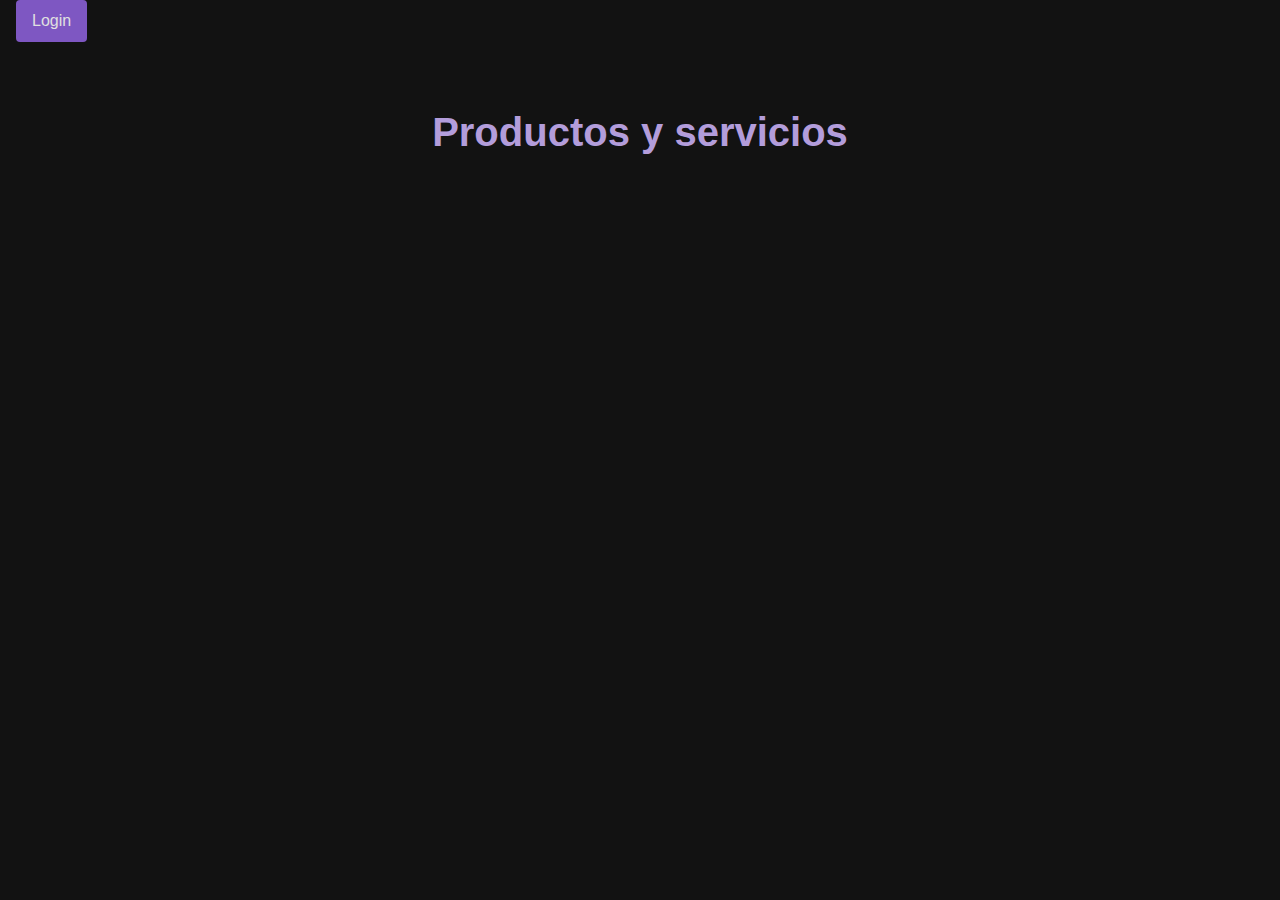
<file: index.html>
<!DOCTYPE html>
<html lang="es">
<head>
    <meta charset="UTF-8">
    <meta name="viewport" content="width=device-width, initial-scale=1.0">
    <title>Productos y servicios</title>
    <link rel="stylesheet" href="styles.css">
</head>
<body id="home">
    <div>
        <div class="user-info"></div>
        <a href="login.html" class="btn btn-primary login-button" style="margin-left: 1rem;">Login</a>
    </div>

    <section class="section home" role="main">
        <h1>Productos y servicios</h1>
        <div class="product-container"></div>
    </section>

    <script src="script.js"></script>
</body>
</html>
</file>
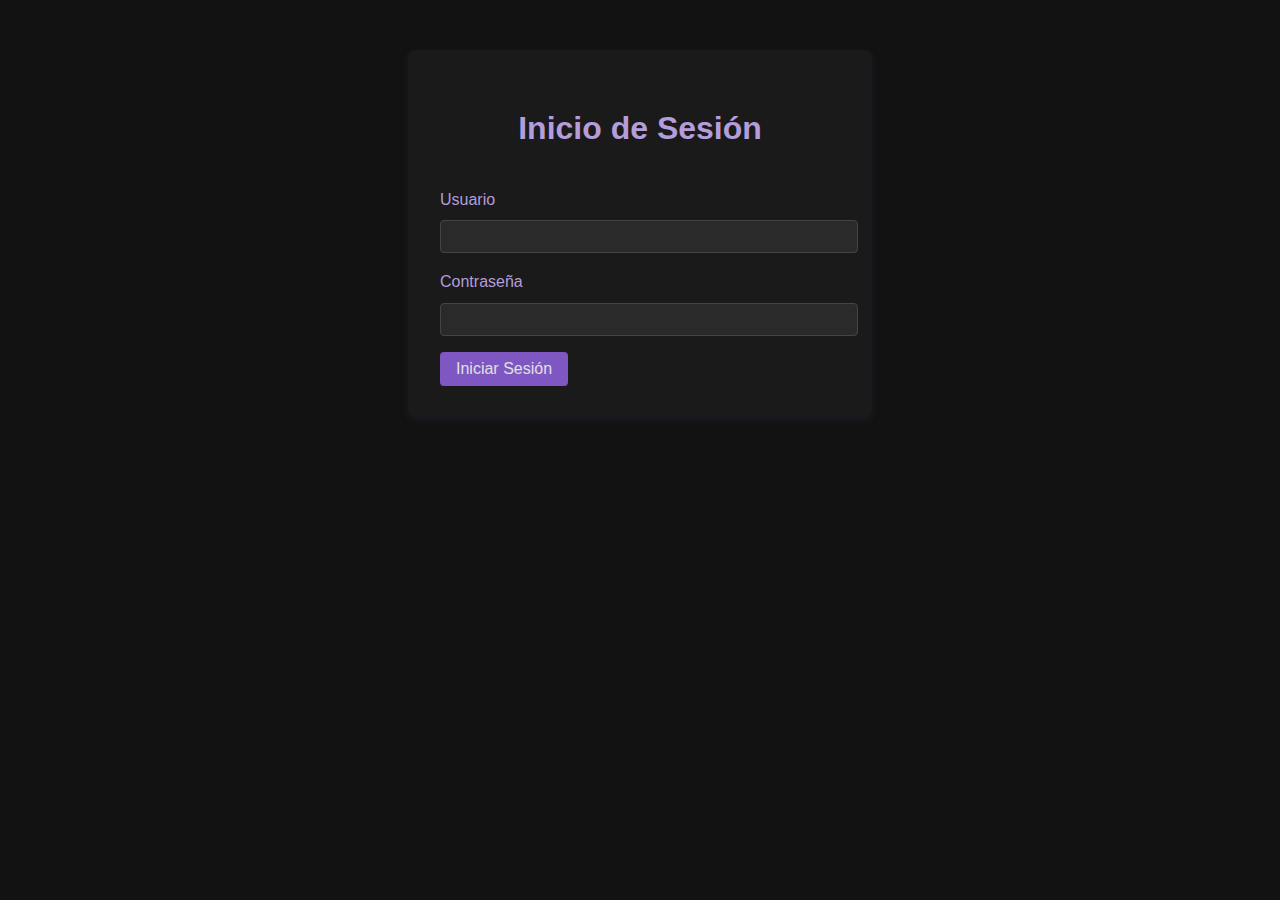
<file: admin-user.html>
<!DOCTYPE html>
<html lang="es">
<head>
    <meta charset="UTF-8">
    <meta name="viewport" content="width=device-width, initial-scale=1.0">
    <title>Crear Producto/Servicio</title>
    <link rel="stylesheet" href="styles.css">
</head>
<body id="admin-user">
    <header>
        <nav>
            <div class="user-info"></div>
            <button class="btn logout-button">Cerrar Sesión</button>
        </nav>
    </header>

    <main class="section admin-panel">
        <h1>Crear Producto/Servicio</h1>

        <a href="list.html" class="btn admin-button">Gestionar Productos/Servicios</a>

        <form id="create-product-form">
            <div class="form-group">
                <label for="nombre">Nombre del Producto</label>
                <input type="text" id="nombre" name="nombre" required>
            </div>

            <div class="form-group">
                <label for="descripcion">Descripción</label>
                <textarea id="descripcion" name="descripcion" required></textarea>
            </div>

            <div class="form-group">
                <label for="categoria">Categoría</label>
                <select id="categoria" name="categoria" required></select>
            </div>

            <div class="form-group">
                <label for="precio">Precio</label>
                <input type="number" id="precio" name="precio" step="0.01" required>
            </div>

            <div class="form-group">
                <label for="imagen">Imagen del Producto</label>
                <input type="file" id="imagen" name="imagen" accept="image/*" required>
            </div>

            <button type="submit" class="btn btn-primary">Crear Producto</button>
        </form>
    </main>

    <script src="script.js"></script>
</body>
</html>
</file>
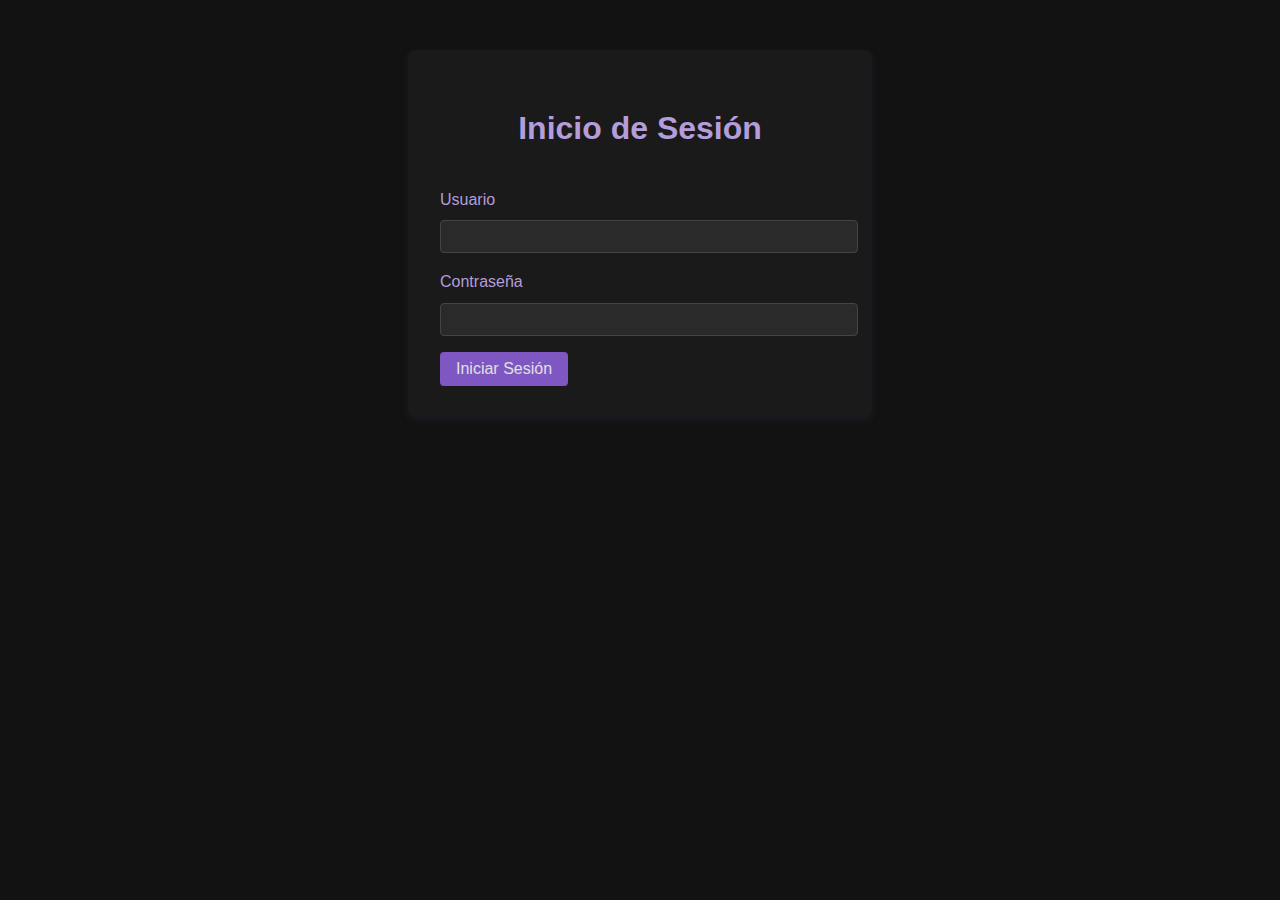
<file: admin.html>
<!DOCTYPE html>
<html lang="es">
<head>
    <meta charset="UTF-8">
    <meta name="viewport" content="width=device-width, initial-scale=1.0">
    <title>Panel de Administración</title>
    <link rel="stylesheet" href="styles.css">
</head>
<body id="admin">
    <header>
        <nav>
            <div class="user-info"></div>
            <button class="logout-button">Cerrar Sesión</button>
        </nav>
    </header>
    <main class="section admin-panel">
        <h1>Panel de Administración</h1>

        <div class="tabs">
            <button class="tab-button active" data-tab="usuarios">Usuarios</button>
            <button class="tab-button" data-tab="categorias">Categorías</button>
        </div>

        <!-- Botón para gestionar productos/servicios -->
        <div class="manage-products">
            <button class="btn btn-primary" onclick="window.location.href='list.html'">Gestionar Productos/Servicios</button>
        </div>

        <!-- Contenido de usuarios -->
        <div id="usuarios" class="tab-content active">
            <h2>Crear Usuario</h2>
            <form id="create-user-form">
                <div class="form-group">
                    <label for="nombre">Nombre</label>
                    <input type="text" id="nombre" name="nombre" required>
                </div>
                <div class="form-group">
                    <label for="usuario">Usuario</label>
                    <input type="text" id="usuario" name="usuario" required>
                </div>
                <div class="form-group">
                    <label for="contrasena">Contraseña</label>
                    <input type="password" id="contrasena" name="contrasena" required>
                </div>
                <div class="form-group">
                    <label for="tipo">Tipo</label>
                    <select id="tipo" name="tipo" required>
                        <option value="Administrador">Administrador</option>
                        <option value="Publicador">Publicador</option>
                    </select>
                </div>
                <button type="submit" class="submit-button">Crear Usuario</button>
            </form>
        </div>

        <!-- Contenido de categorías -->
        <div id="categorias" class="tab-content">
            <h2>Crear Categoría</h2>
            <form id="create-category-form">
                <div class="form-group">
                    <label for="nombre-categoria">Nombre</label>
                    <input type="text" id="nombre-categoria" name="nombre-categoria" required>
                </div>
                <div class="form-group">
                    <label for="tipo-categoria">Tipo</label>
                    <select id="tipo-categoria" name="tipo-categoria" required>
                        <option value="Producto">Producto</option>
                        <option value="Servicio">Servicio</option>
                    </select>
                </div>
                <button type="submit" class="submit-button">Crear Categoría</button>
            </form>
            
            
        </div>
    </main>

    <script src="script.js"></script>
</body>
</html>
</file>
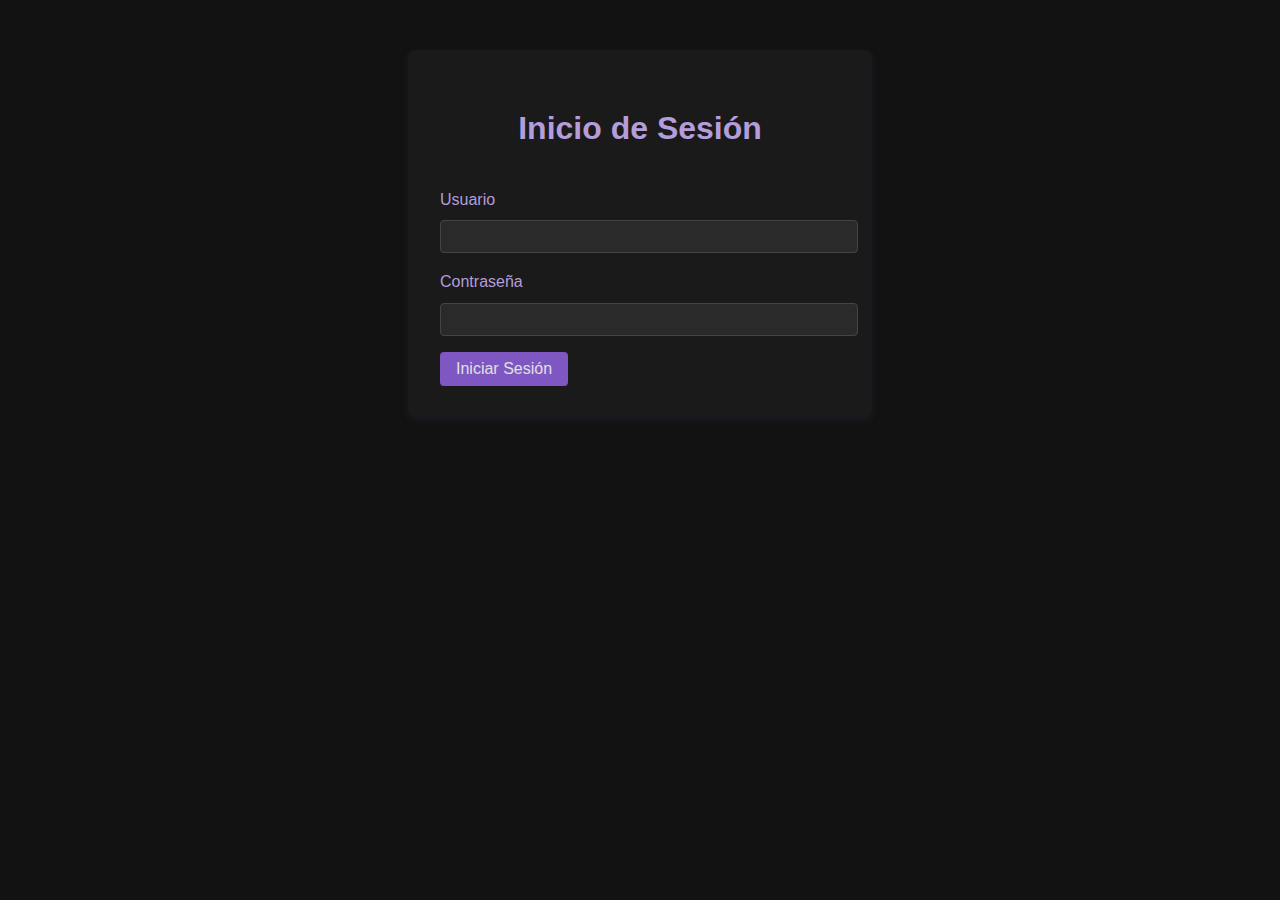
<file: list.html>
<!DOCTYPE html>
<html lang="es">
<head>
    <meta charset="UTF-8">
    <meta name="viewport" content="width=device-width, initial-scale=1.0">
    <title>Lista de Usuarios y Productos/Servicios</title>
    <link rel="stylesheet" href="styles.css">
</head>
<body id="list">
    <div class="section list-section">
        <header>
            <h1>Lista de Usuarios y Productos/Servicios</h1>
            <a href="index.html" class="btn btn-secondary close-button">Cerrar</a>
        </header>

        <div class="list-container">
            <section id="users-section">
                <h2>Usuarios</h2>
                <div class="list-controls">
                    <input type="text" id="user-search" class="search-input" placeholder="Buscar usuarios...">
          
                    <button id="add-user-btn" class="btn btn-primary add-btn" style="display: none;">Agregar Usuario</button>
                </div>
                <ul id="user-list" class="item-list"></ul>
            </section>

            <section id="products-section">
                <h2>Productos/Servicios</h2>
                <div class="list-controls">
                    <input type="text" id="product-search" class="search-input" placeholder="Buscar productos...">
     
                    <button id="add_product_btn" class="btn btn-primary add-btn">Agregar Producto/Servicio</button>
                </div>
                <ul id="product-list" class="item-list"></ul>
            </section>
        </div>

        <div id="users-modal" class="modal">
            <div class="modal-content">
                <span class="close">&times;</span>
                <h2>Editar Usuario</h2>
                <form id="edit-user-form">
                    <input type="text" name="nombre" placeholder="Nombre" required>
                    <input type="text" name="usuario" placeholder="Usuario" required>
                    <input type="password" name="contrasena" placeholder="Contraseña" required>
                    <select name="tipo">
                        <option value="Administrador">Administrador</option>
                        <option value="Publicador">Publicador</option>
                    </select>
                    <button type="submit">Guardar Cambios</button>
                </form>
            </div>
        </div>

<div id="products-modal" class="modal">
    <div class="modal-content">
        <span class="close">&times;</span>
        <h2>Editar Producto/Servicio</h2>
        <form id="edit-product-form">
            <div class="form-group">
                <label for="edit-nombre">Nombre</label>
                <input type="text" id="edit-nombre" name="nombre" required>
            </div>
            <div class="form-group">
                <label for="edit-descripcion">Descripción</label>
                <textarea id="edit-descripcion" name="description" required></textarea>
            </div>
            <div class="form-group">
                <label for="edit-categoria">Categoría</label>
                <select id="edit-categoria" name="category" required></select>
            </div>
            <div class="form-group">
                <label for="edit-precio">Precio</label>
                <input type="number" id="edit-precio" name="price" step="0.01" required>
            </div>
            <button type="submit" class="btn btn-primary">Guardar Cambios</button>
        </form>
    </div>
</div>

    <script src="script.js"></script>
</body>
</html>
</file>
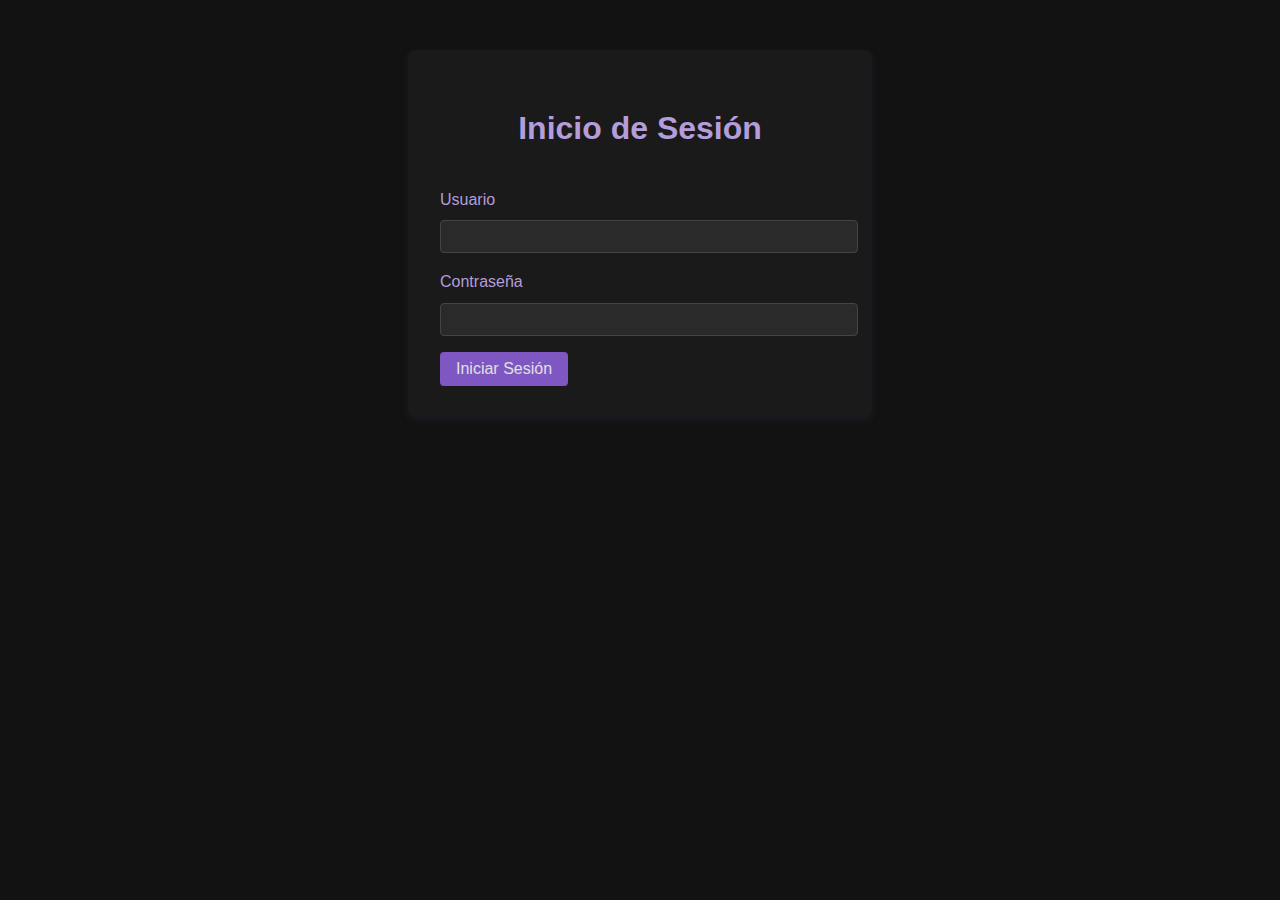
<file: login.html>
<!DOCTYPE html>
<html lang="es">
<head>
    <meta charset="UTF-8">
    <meta name="viewport" content="width=device-width, initial-scale=1.0">
    <title>Inicio de Sesión</title>
    <link rel="stylesheet" href="styles.css">
</head>
<body id="login">
    <main class="login-container" role="main">
        <h1>Inicio de Sesión</h1>
        <form id="login-form">
            <div class="form-group">
                <label for="username">Usuario</label>
                <input type="text" id="username" name="username" required>
            </div>
            <div class="form-group">
                <label for="password">Contraseña</label>
                <input type="password" id="password" name="password" required>
            </div>
            <button type="submit" class="submit-button">Iniciar Sesión</button>
        </form>
    </main>
    <script src="script.js"></script>
</body>
</html>
</file>
<file: styles.css>
/* Estilos Globales */
body {
    font-family: 'Arial', sans-serif;
    line-height: 1.6;
    color: #e0e0e0;
    background-color: #121212;
    margin: 0;
    padding: 0;
}

.section {
    max-width: 1200px;
    margin: 0 auto;
    padding: 20px;
}

/* Cabecera */
header {
    background-color: #1a1a1a;
    color: #e0e0e0;
    padding: 20px;
}

nav {
    display: flex;
    justify-content: space-between;
    align-items: center;
}

.user-info {
    color: #b39ddb;
}

/* Botones y formularios */
.btn, .edit-button, .delete-button, .add-btn, .submit-button, .cancel-btn, .close-button,
.login-button, .logout-button, .admin-button, .view-details {
    display: inline-block;
    padding: 0.5rem 1rem;
    border: none;
    border-radius: 4px;
    cursor: pointer;
    transition: all 0.3s ease;
    font-size: 1rem;
    text-decoration: none;
    text-align: center;
}

.btn-primary, .add-btn, .submit-button, .login-button, .admin-button {
    background-color: #7e57c2;
    color: #e0e0e0;
}

.btn-primary:hover, .add-btn:hover, .submit-button:hover, .login-button:hover, .admin-button:hover {
    background-color: #5e35b1;
}

.btn-secondary, .cancel-btn, .close-button {
    background-color: #424242;
    color: #e0e0e0;
}

.btn-secondary:hover, .cancel-btn:hover, .close-button:hover {
    background-color: #616161;
}

.edit-button {
    background-color: #4db6ac;
    color: #121212;
}

.edit-button:hover {
    background-color: #26a69a;
}

.delete-button, .logout-button {
    background-color: #ef5350;
    color: #e0e0e0;
}

.delete-button:hover, .logout-button:hover {
    background-color: #e53935;
}

/* Formularios */
.form-group {
    margin-bottom: 1rem;
}

.form-group label {
    display: block;
    margin-bottom: 0.5rem;
    color: #b39ddb;
}

.form-group input,
.form-group select,
.form-group textarea,
.search-input, 
.sort-select {
    width: 100%;
    padding: 0.5rem;
    background-color: #2a2a2a;
    color: #e0e0e0;
    border: 1px solid #444;
    border-radius: 4px;
}

input:focus, select:focus, textarea:focus {
    border-color: #7e57c2;
    box-shadow: 0 0 5px rgba(126, 87, 194, 0.5);
}

::placeholder {
    color: #888;
}

textarea {
    height: 100px;
    resize: vertical;
}

/* index.html */
.home {
    max-width: 1200px;
    margin: 0 auto;
    padding: 2rem;
}

.home h1 {
    text-align: center;
    margin-bottom: 2rem;
    color: #b39ddb;
    font-size: 2.5rem;
}

.product-container {
    display: grid;
    grid-template-columns: repeat(auto-fit, minmax(250px, 1fr));
    gap: 20px;
    padding: 20px;
}

.product-card {
    background-color: #1a1a1a;
    border-radius: 8px;
    box-shadow: 0 4px 6px rgba(0, 0, 0, 0.1);
    overflow: hidden;
    display: flex;
    flex-direction: column;
    transition: transform 0.3s ease, box-shadow 0.3s ease;
}

.product-card:hover {
    transform: translateY(-5px);
    box-shadow: 0 6px 12px rgba(126, 87, 194, 0.2);
}

.product-image {
    height: 200px;
    overflow: hidden;
}

.product-info {
    padding: 15px;
    flex-grow: 1;
    display: flex;
    flex-direction: column;
}

.product-info h2 {
    margin-top: 0;
    font-size: 1.2rem;
    color: #b39ddb;
}

.product-info p {
    flex-grow: 1;
    margin-bottom: 10px;
    color: #e0e0e0;
}

.product-info .price {
    font-size: 1.2rem;
    font-weight: bold;
    color: #7e57c2;
    margin-bottom: 10px;
}

.product-card img {
    max-width: 100%;
    height: auto;
    border-radius: 8px;
    margin-bottom: 1rem;
}

.product-card h2 {
    color: #b39ddb;
    margin-bottom: 0.5rem;
}

.product-card p {
    color: #b0b0b0;
    margin-bottom: 1rem;
}

.product-card .price {
    font-weight: bold;
    color: #7e57c2;
    margin-bottom: 1rem;
}

.view-details {

    text-align: right;
}

.view-button {
    background-color: #7e57c2;
    border: none;
    border-radius: 50%;
    width: 40px;
    height: 40px;
    display: inline-flex;
    align-items: center;
    justify-content: center;
    cursor: pointer;
    transition: background-color 0.3s ease;
}

.view-button:hover {
    background-color: #5e35b1;
}

.eye-icon {
    width: 24px;
    height: 24px;
    stroke: #ffffff;
}

.view-details:hover {
    background-color: #5e35b1;
}

/* login.html */
.login-container {
    max-width: 400px;
    margin: 50px auto;
    background-color: #1a1a1a;
    padding: 2rem;
    border-radius: 8px;
    box-shadow: 0 2px 10px rgba(126, 87, 194, 0.1);
}

.login-container h1 {
    text-align: center;
    margin-bottom: 2rem;
    color: #b39ddb;
}

/* admin.html */
.admin-panel {
    background-color: #1a1a1a;
    border-radius: 8px;
    box-shadow: 0 2px 10px rgba(126, 87, 194, 0.1);
    padding: 2rem;
    max-width: 800px;
    margin: 0 auto;
}

.admin-panel h1 {
    margin-bottom: 2rem;
    color: #b39ddb;
}

.tabs {
    display: flex;
    margin-bottom: 2rem;
}

.tab-button {
    padding: 0.75rem 1.5rem;
    background-color: #2a2a2a;
    border: none;
    border-bottom: 2px solid transparent;
    cursor: pointer;
    transition: all 0.3s ease;
    color: #e0e0e0;
}

.tab-button.active {
    background-color: #333;
    border-bottom: 2px solid #7e57c2;
}

.tab-content {
    display: none;
}

.tab-content.active {
    display: block;
}

/* list.html */
.list-section {
    background-color: #1a1a1a;
    border-radius: 8px;
    box-shadow: 0 2px 10px rgba(126, 87, 194, 0.1);
    padding: 2rem;
}

.list-section header {
    display: flex;
    justify-content: space-between;
    align-items: center;
    margin-bottom: 2rem;
}

.list-container h2 {
    margin-top: 2rem;
    margin-bottom: 1rem;
    color: #b39ddb;
}

.list-controls {
    display: flex;
    justify-content: space-between;
    align-items: center;
    margin-bottom: 1rem;
}

.search-input {
    width: 200px;
}

.item-list {
    list-style-type: none;
    padding: 0;
}

.item-list li {
    background-color: #2a2a2a;
    border: 1px solid #444;
    border-radius: 4px;
    margin-bottom: 0.5rem;
    padding: 0.75rem;
    display: flex;
    justify-content: space-between;
    align-items: center;
}

.item-list li:hover {
    background-color: #333;
}

.item-actions {
    display: flex;
    gap: 0.5rem;
}

/* modal */
.modal {
    display: none;
    position: fixed;
    z-index: 1000;
    left: 0;
    top: 0;
    width: 100%;
    height: 100%;
    overflow: auto;
    background-color: rgba(0,0,0,0.8);
}

.modal-content {
    background-color: #1a1a1a;
    border-radius: 12px;
    padding: 2rem;
    box-shadow: 0 5px 15px rgba(126, 87, 194, 0.2);
    max-width: 500px;
    margin: 10% auto;
    position: relative;
}

.modal.show .modal-content {
    transform: translateY(0);
    opacity: 1;
}

.close {
    color: #b39ddb;
    font-size: 28px;
    font-weight: bold;
    position: absolute;
    top: 10px;
    right: 20px;
    cursor: pointer;
}

.close:hover {
    color: #7e57c2;
}

/* ajustar tamaños de contenedores */
@media (max-width: 768px) {
    .product-container {
        grid-template-columns: repeat(auto-fit, minmax(200px, 1fr));
    }

    .admin-panel, .list-section {
        padding: 1rem;
    }

    .tabs {
        flex-direction: column;
    }

    .tab-button {
        width: 100%;
        text-align: left;
    }

    .list-controls {
        flex-direction: column;
        align-items: stretch;
    }

    .search-input, .sort-select, .add-btn {
        width: 100%;
        margin-bottom: 0.5rem;
    }

    .modal-content {
        width: 95%;
        margin: 5% auto;
    }
}

/* estilo de barra de scroll */
::-webkit-scrollbar {
    width: 10px;
}

::-webkit-scrollbar-track {
    background: #1a1a1a;
}

::-webkit-scrollbar-thumb {
    background: #7e57c2;
    border-radius: 5px;
}

::-webkit-scrollbar-thumb:hover {
    background: #5e35b1;
}
</file>
